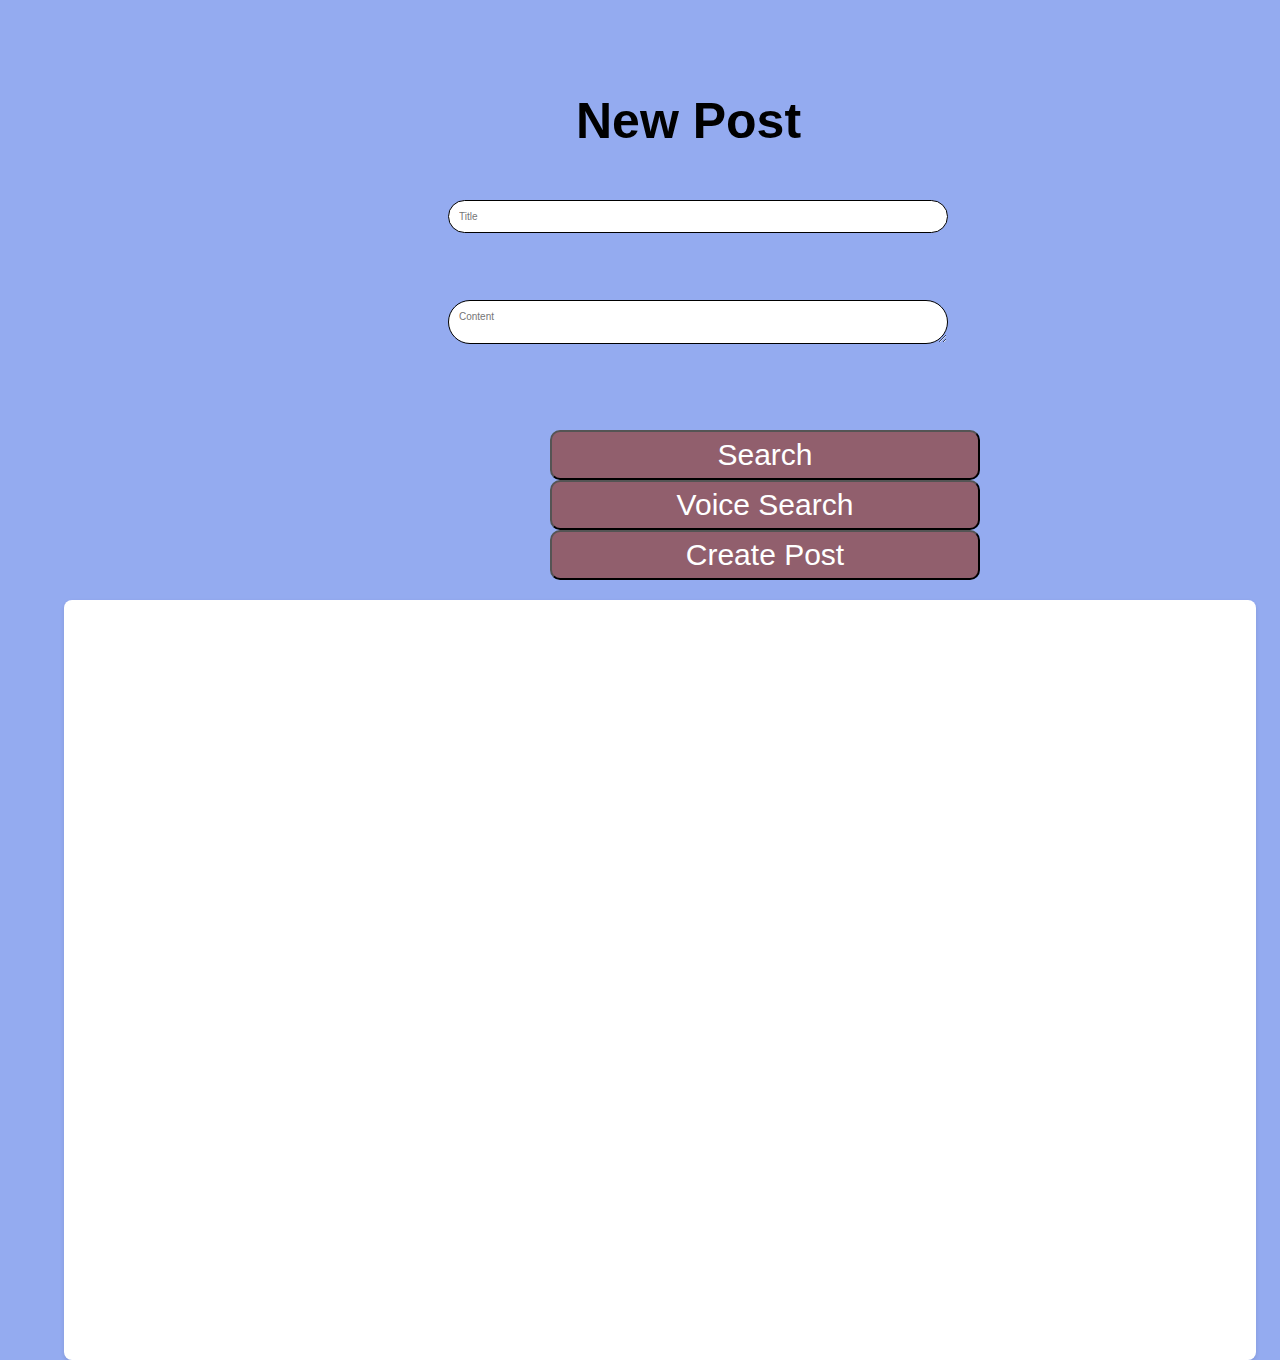
<file: forumPage.html>
<!DOCTYPE html>
<html lang="en">

<head>
  <meta charset="UTF-8">
  <meta name="viewport" content="width=device-width, initial-scale=1.0">
  <title>Posts with Voice Search</title>
  <link rel="stylesheet" href="forumPage.css">
</head>

<body>
  <button id="voiceSearchButton">Voice Search</button>
  <button id="searchButton">Search</button>

  <div class="container">
    <h2 id="header">New Post</h2>
    <input type="text" id="postTitle" placeholder="Title">
    <textarea id="postContent" placeholder="Content"></textarea>
    <button id="createPost">Create Post</button>
  </div>
  <div id="posts"></div>

  <script src="forumPage.js"></script>
</body>

</html>
</file>
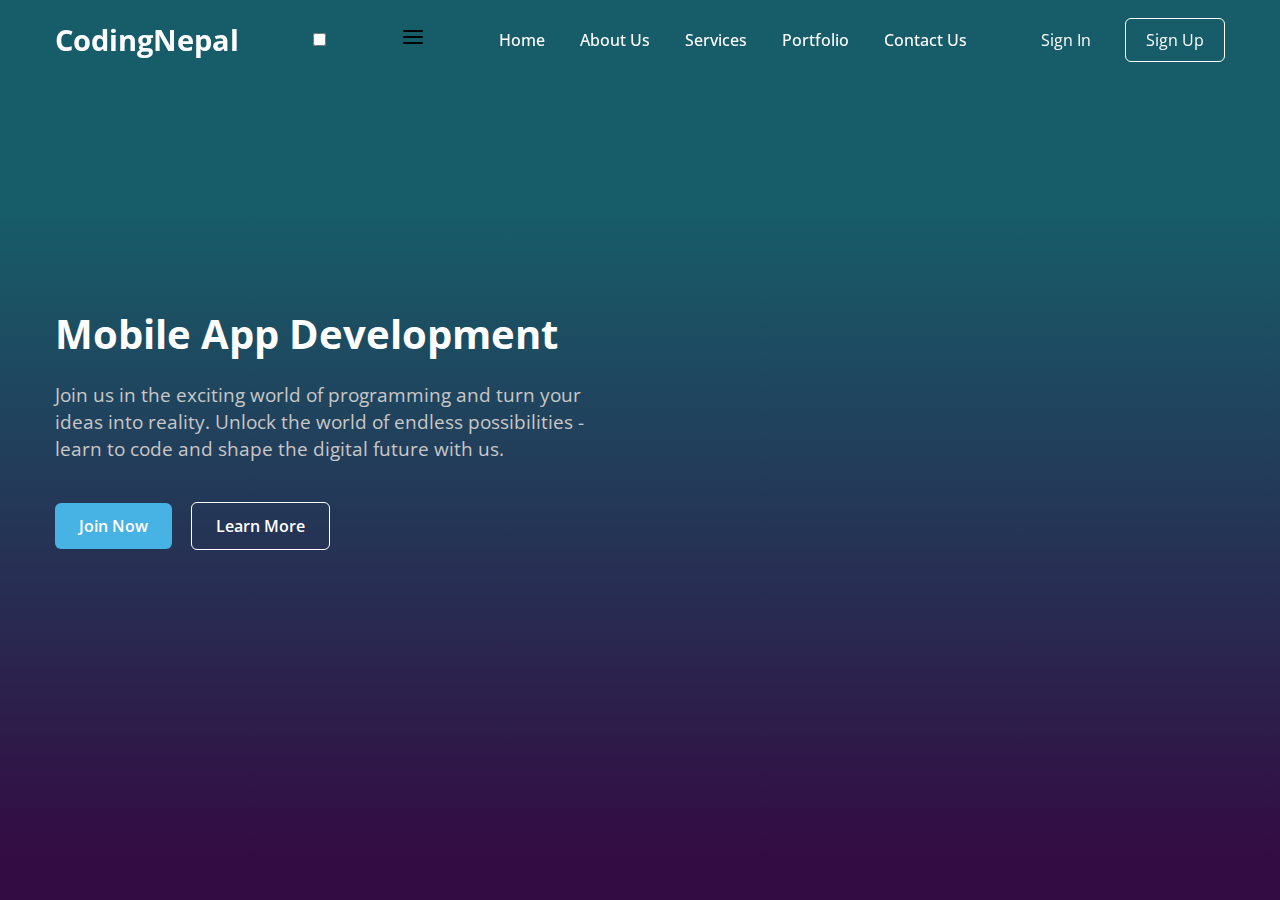
<file: test.html>
<!DOCTYPE html>

<html lang="en">
  <head>
    <meta charset="UTF-8" />
    <meta name="viewport" content="width=device-width, initial-scale=1.0" />
    <title>Hi</title>
    <link rel="stylesheet" href="test.css" />
  </head>
  <body>
    <header class="header">
      <nav class="navbar">
        <h2 class="logo"><a href="#">CodingNepal</a></h2>
        <input type="checkbox" id="menu-toggle" />
        <label for="menu-toggle" id="hamburger-btn">
          <svg xmlns="http://www.w3.org/2000/svg" height="24" viewBox="0 0 24 24" width="24">
            <path d="M3 12h18M3 6h18M3 18h18" stroke="currentColor" stroke-width="2" stroke-linecap="round"/>
          </svg>
        </label>
        <ul class="links">
          <li><a href="#">Home</a></li>
          <li><a href="#">About Us</a></li>
          <li><a href="#">Services</a></li>
          <li><a href="#">Portfolio</a></li>
          <li><a href="#">Contact Us</a></li>
        </ul>
        <div class="buttons">
          <a href="#" class="signin">Sign In</a>
          <a href="#" class="signup">Sign Up</a>
        </div>
      </nav>
    </header>
    <section class="hero-section">
      <div class="hero">
        <h2>Mobile App Development</h2>
        <p>
          Join us in the exciting world of programming and turn your ideas into
          reality. Unlock the world of endless possibilities - learn to code and
          shape the digital future with us.
        </p>
        <div class="buttons">
          <a href="#" class="join">Join Now</a>
          <a href="#" class="learn">Learn More</a>
        </div>
      </div>
      <div class="img">
        <iframe src="https://www.google.com/maps/embed?pb=!1m18!1m12!1m3!1d100940.18159921365!2d-122.52000101365984!3d37.757671315033875!2m3!1f0!2f0!3f0!3m2!1i1024!2i768!4f13.1!3m3!1m2!1s0x80859a6d00690021%3A0x4a501367f076adff!2sSan%20Francisco%2C%20CA!5e0!3m2!1sen!2sus!4v1713080955487!5m2!1sen!2sus" width="600" height="450" style="border:0;" allowfullscreen="" loading="lazy" referrerpolicy="no-referrer-when-downgrade"></iframe>
      </div>
    </section>
  </body>
</html>
</file>
<file: forumPage.css>
/* Basic styling */
body {
  font-family: Arial, sans-serif;
  margin: 0;
  padding: 0;
  background-color: rgb(148, 171, 240);
  /* Soft blue background */
}

#header {
  position: absolute;
  text-size-adjust: auto;
  top: 50px;
  left: 45%;
  color: black;
  border-color: black;
  border-radius: 50px;
  font-size: 50px;
  font-family: 'Trebuchet MS', 'Lucida Sans Unicode', 'Lucida Grande',
    'Lucida Sans', Arial, sans-serif;
}

#postTitle {
  position: absolute;
  text-size-adjust: auto;
  top: 200px;
  left: 35%;
  width: 500px;
  color: black;
  border-color: black;
  border-radius: 50px;
  font-size: 10px;
  font-family: 'Trebuchet MS', 'Lucida Sans Unicode', 'Lucida Grande',
    'Lucida Sans', Arial, sans-serif;
}

#postContent {
  position: absolute;
  text-size-adjust: auto;
  top: 300px;
  left: 35%;
  width: 500px;
  color: black;
  border-color: black;
  border-radius: 50px;
  font-size: 10px;
  font-family: 'Trebuchet MS', 'Lucida Sans Unicode', 'Lucida Grande',
    'Lucida Sans', Arial, sans-serif;
}

.container {
  display: flex;
  justify-content: center;
  align-items: center;
  margin-bottom: 20px;
  position: relative;
  /* Added line */
}

#posts,
#postForm {
  background-color: #fff;
  top: 600px;
  /* White background */
  border-radius: 8px;
  /* Rounded corners */
  box-shadow: 0 2px 4px rgba(0, 0, 0, 0.1);
  /* Soft shadow */
  padding: 20px;
  /* Add padding */
  text-align: left;
  /* Reset text alignment */
}

input[type="text"],
textarea {
  width: calc(100% - 20px);
  /* Make the input fields slightly less than 100% width */
  margin-bottom: 10px;
  padding: 10px;
  border: 1px solid #ccc;
  /* Light gray border */
  border-radius: 4px;
  /* Rounded corners */
  box-sizing: border-box;
  /* Include padding and border in element's total width and height */
}

button {
  position: absolute;
  width: 430px;
  height: 50px;
  top: 330px;
  left: 550px;
  font-size: 30px;
  font-family: 'Trebuchet MS', 'Lucida Sans Unicode', 'Lucida Grande', 'Lucida Sans', Arial, sans-serif;
  color: white;
  background-color: rgb(145, 95, 109);
  border-radius: 10px;
  z-index: 2;
}

button img {
  width: 20px;
  /* Set the width of the image */
  height: 20px;
  /* Set the height of the image */
}

#searchButton {
  position: absolute;
  width: 430px;
  height: 50px;
  top: 430px;
  left: 550px;
  font-size: 30px;
  font-family: 'Trebuchet MS', 'Lucida Sans Unicode', 'Lucida Grande', 'Lucida Sans', Arial, sans-serif;
  color: white;
  background-color: rgb(145, 95, 109);
  border-radius: 10px;
  z-index: 2;
}

#voiceSearchButton {
  position: absolute;
  width: 430px;
  height: 50px;
  top: 480px;
  left: 550px;
  font-size: 30px;
  font-family: 'Trebuchet MS', 'Lucida Sans Unicode', 'Lucida Grande', 'Lucida Sans', Arial, sans-serif;
  color: white;
  background-color: rgb(145, 95, 109);
  border-radius: 10px;
  z-index: 2;
}

#createPost {
  position: absolute;
  width: 430px;
  height: 50px;
  top: 530px;
  left: 550px;
  font-size: 30px;
  font-family: 'Trebuchet MS', 'Lucida Sans Unicode', 'Lucida Grande', 'Lucida Sans', Arial, sans-serif;
  color: white;
  background-color: rgb(145, 95, 109);
  border-radius: 10px;
  z-index: 2;
}

#posts {
  position: absolute;
  bottom: 0;
  left: 5%;
  /* Adjust the left positioning to center the posts container */
  width: 90%;
  /* Set the width to cover most of the screen */
  height: 80%;
  /* Set the height to cover most of the screen */
  background-color: #fff;
  /* Set the background color to white */
  border-radius: 8px;
  /* Rounded corners */
  box-shadow: 0 2px 4px rgba(0, 0, 0, 0.1);
  /* Soft shadow */
  padding: 20px;
  /* Add padding */
  overflow-y: auto;
  /* Add vertical scroll if necessary */
}
</file>
<file: test.css>
/* Importing Google font - Open Sans */
@import url("https://fonts.googleapis.com/css2?family=Open+Sans:wght@300;400;500;600;700&display=swap");
* {
  margin: 0;
  padding: 0;
  box-sizing: border-box;
  font-family: "Open Sans", sans-serif;
}
body {
  height: 100vh;
  width: 100%;
  background: linear-gradient(to bottom, #175d69 23%, #330c43 95%);
}
.header {
  position: fixed;
  top: 0;
  left: 0;
  width: 100%;
}
.navbar {
  display: flex;
  align-items: center;
  justify-content: space-between;
  max-width: 1200px;
  margin: 0 auto;
  padding: 20px 15px;
}
.navbar .logo a {
  font-size: 1.8rem;
  text-decoration: none;
  color: #fff;
}
.navbar .links {
  display: flex;
  align-items: center;
  list-style: none;
  gap: 35px;
}
.navbar .links a {
  font-weight: 500;
  text-decoration: none;
  color: #fff;
  padding: 10px 0;
  transition: 0.2s ease;
}
.navbar .links a:hover {
  color: #47b2e4;
}
.navbar .buttons a {
  text-decoration: none;
  color: #fff;
  font-size: 1rem;
  padding: 15px 0;
  transition: 0.2s ease;
}
.navbar .buttons a:not(:last-child) {
  margin-right: 30px;
}
.navbar .buttons .signin:hover {
  color: #47b2e4;
}
.navbar .buttons .signup {
  border: 1px solid #fff;
  padding: 10px 20px;
  border-radius: 0.375rem;
  text-align: center;
  transition: 0.2s ease;
}
.navbar .buttons .signup:hover {
  background-color: #47b2e4;
  color: #fff;
}
.hero-section {
  display: flex;
  justify-content: space-evenly;
  align-items: center;
  height: 95vh;
  padding: 0 15px;
  max-width: 1200px;
  margin: 0 auto;
}
.hero-section .hero {
  max-width: 50%;
  color: #fff;
}
.hero h2 {
  font-size: 2.5rem;
  margin-bottom: 20px;
}
.hero p {
  font-size: 1.2rem;
  margin-bottom: 20px;
  color: #c9c7c7;
}
.hero-section .img img {
  width: 517px;
}
.hero-section .buttons {
  margin-top: 40px;
}
.hero-section .buttons a {
  text-decoration: none;
  color: #fff;
  padding: 12px 24px;
  border-radius: 0.375rem;
  font-weight: 600;
  transition: 0.2s ease;
  display: inline-block;
}
.hero-section .buttons a:not(:last-child) {
  margin-right: 15px;
}
.buttons .join {
  background-color: #47b2e4;
}
.hero-section .buttons .learn {
  border: 1px solid #fff;
  border-radius: 0.375rem;
}
.hero-section .buttons a:hover {
  background-color: #47b2e4;
}
</file>
